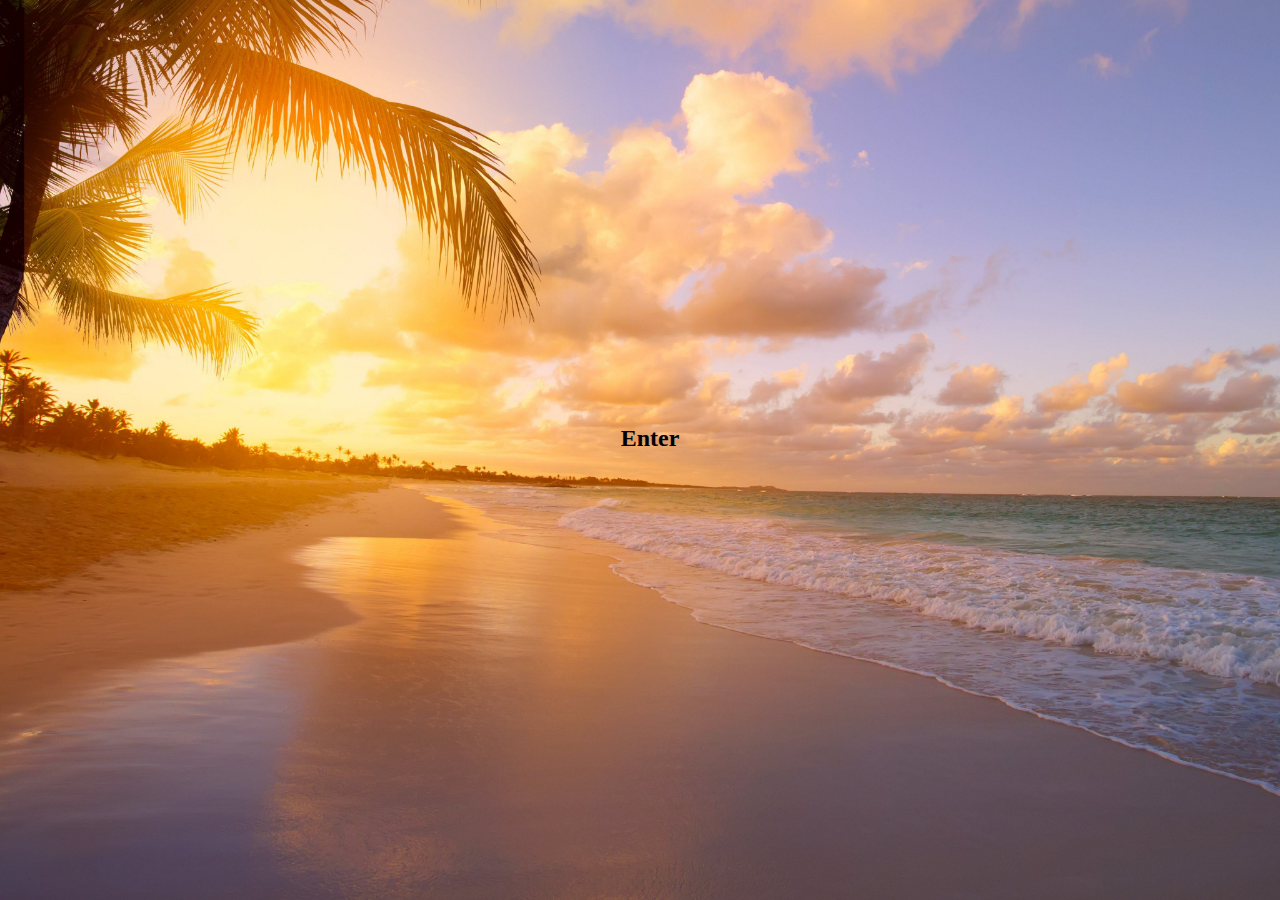
<file: index.html>
<!DOCTYPE html>
<html>
<head>
<meta charset="UTF-8">
<!--适配移动-->
<meta name="viewport" content="width=device-width, initial-scale=1.0, maximum-scale=1.0, user-scalable=0">
<!--脚本-->
<script src="./js/jquery-3.3.1.min.js" type="text/javascript"></script>
<script src="./js/getInfo.js" type="text/javascript"></script>
<!--样式库-->
<link rel="stylesheet" href="./css/style.css" type="text/css">
<!--标题和图片-->
<link rel="shortcut icon" href="./img/titleicon.ico"/>
<link rel="bookmark" 	  href="./img/titleicon.ico"/>
<title>This</title>
<style>

</style>
</head>
<body>
	<div class="all">		
		<div class="info">
			<div class="guide">
			<h2><a href="./boot1.html">Enter</a></h2>
			<span class="spanb"><input class="nowtime" value="" readonly="readonly"/></span>
			</div>
		</div>
	</div>
</body>
<script type="text/javascript">
function getdata(){
	$(".nowtime").val("");
	var time=getNowFormatDate();
	$(".nowtime").val(time);
}
setInterval(function(){
	getdata();
},1000);
</script>
</html>
</file>
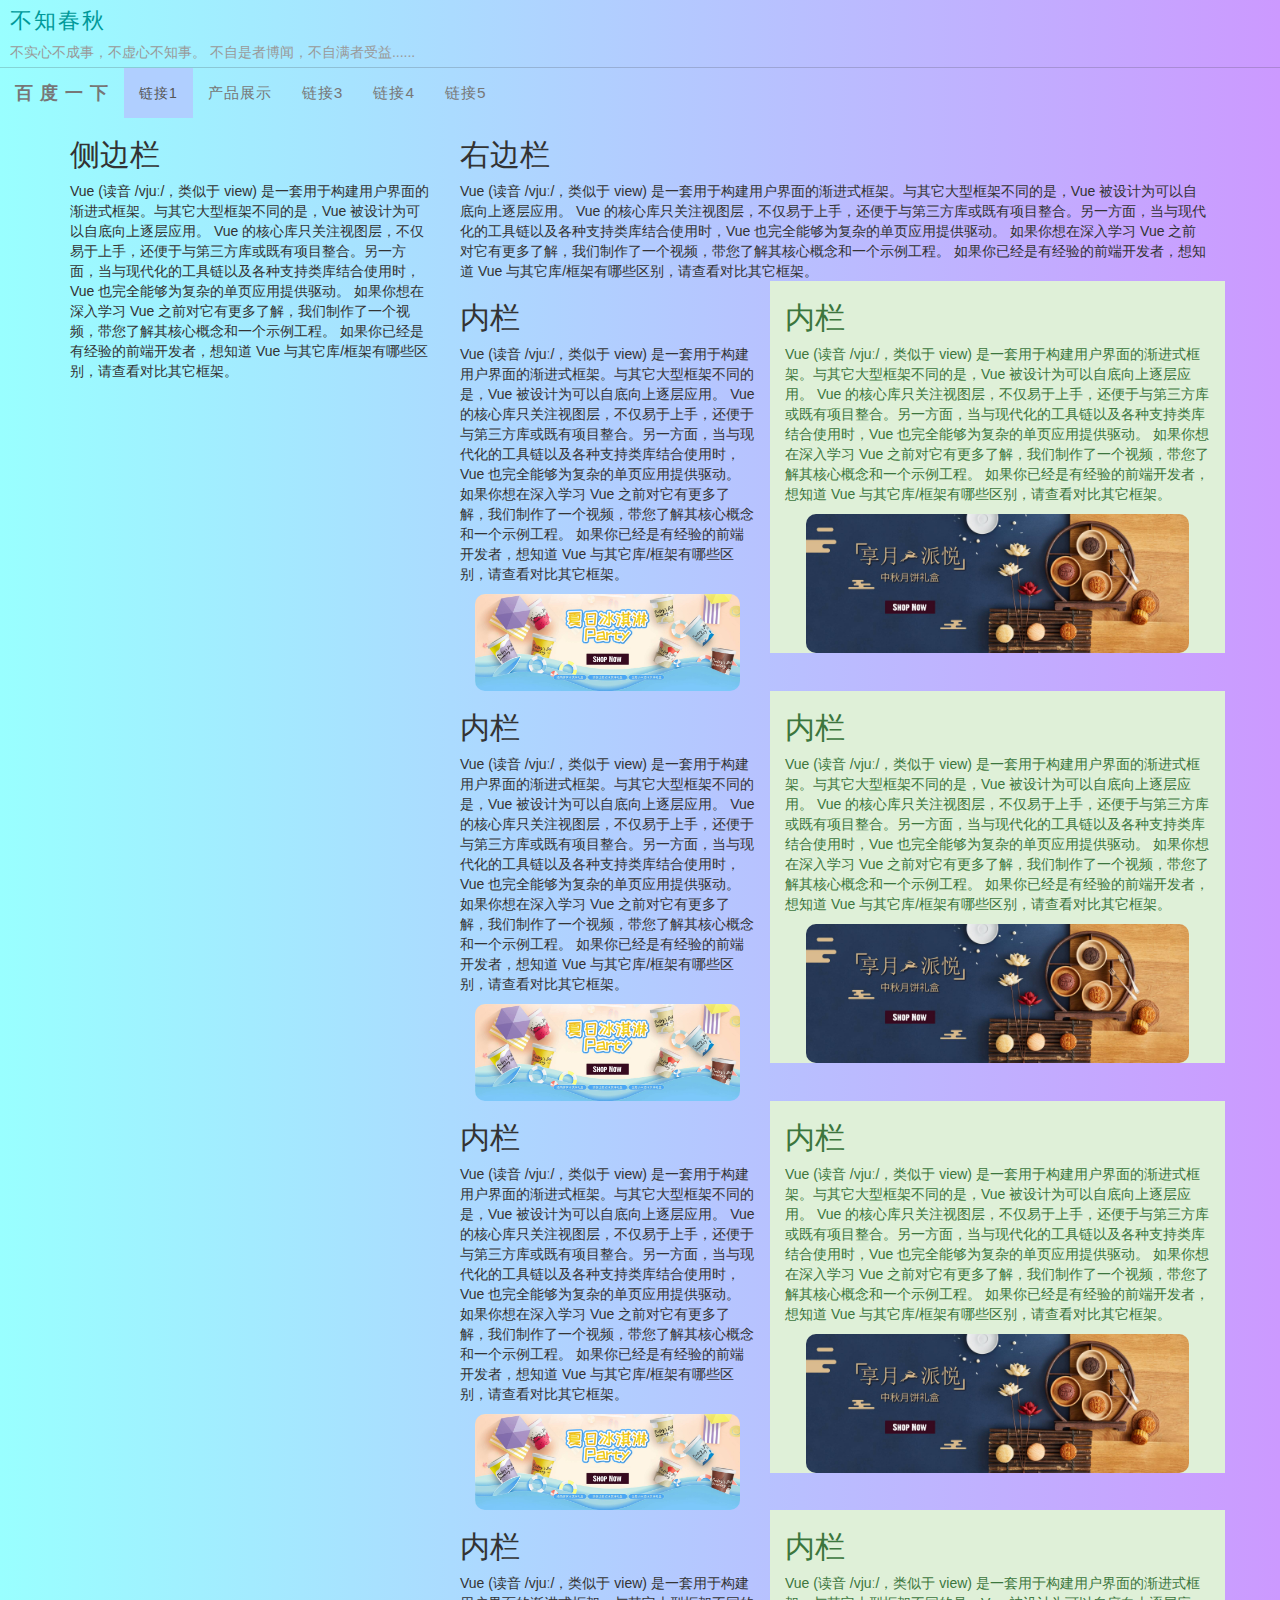
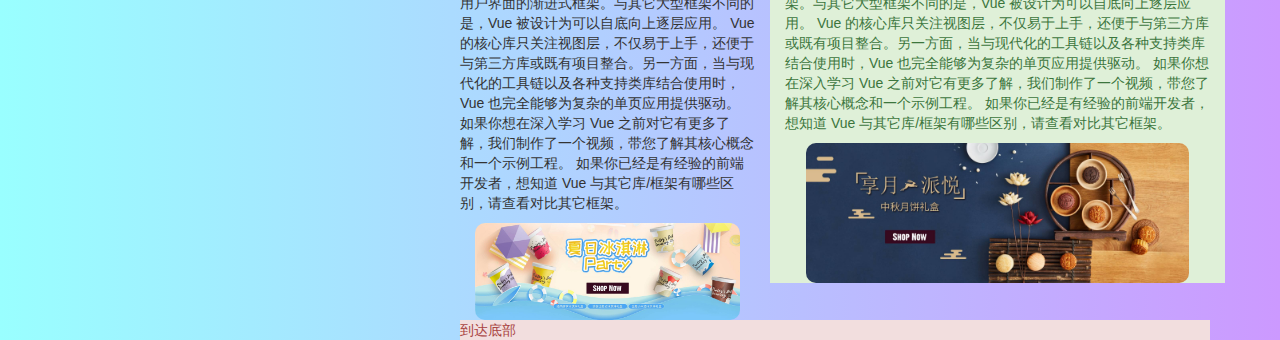
<file: boot1.html>
<!DOCTYPE html>
<html lang="en">
<head>
    <meta charset="UTF-8">

    <meta name="viewport" content="width=device-width, initial-scale=1.0, maximum-scale=1.0, user-scalable=0">
    <script src="./js/jquery-3.3.1.min.js" type="text/javascript"></script>
    <script src="./plugin/bootstrap/js/bootstrap.js"></script>
    <link rel="stylesheet" href="./plugin/bootstrap/css/bootstrap.css">
    <link rel="stylesheet" href="./css/style.css" type="text/css">
    <link rel="stylesheet" href="./css/moble.css" type="text/css">
    <title>Title</title>
    <style>
        @media (min-width: 1400px) {
            .container{
                width: 90%;
            }
        }
        .container{
            font-size: 1.0em;
        }
        .img-responsive{
            height: 90%;
            width: 90%;
            margin-left: 5%;
            border-radius: 10px;
            margin-top: 10px;
        }
        .navbar-default{
            background-color: transparent;
        }
        .navbar-default .navbar-nav>.active>a,.navbar-default .navbar-nav>.active>a:hover{
            font-size: 1.0em;
            background-color: #b0cfff;
        }
    </style>
</head>
<body>
    <header>
        <div class="title">
            <div class="myname">不知春秋</div>
            <div class="myauto">不实心不成事，不虚心不知事。 不自是者博闻，不自满者受益......</div>
        </div>
    </header>

        <div class="nav navbar-default" role="navigation">
                    <div class="navbar-header">
                        <button type="button" class="navbar-toggle" data-toggle="collapse" data-target="#example-navbar-collapse">
                            <span class="icon-bar"></span>
                            <span class="icon-bar"></span>
                            <span class="icon-bar"></span>
                            <span class="icon-bar"></span>
                            <span class="icon-bar"></span>
                        </button>
                        <a href="https://baidu.com" target="_parent" class="navbar-brand"><strong>百 度 一 下</strong></a>
                    </div>
                    <div class="collapse navbar-collapse" id="example-navbar-collapse">
                        <ul class="nav navbar-nav">
                            <li class="active"><a href="boot1.html" target="_parent">链接1</a></li>
                            <li><a href="boot2.html">产品展示</a></li>
                            <li><a href="#">链接3</a></li>
                            <li><a href="#">链接4</a></li>
                            <li><a href="#">链接5</a></li>
                        </ul>
                    </div>
        </div>
<!--        <div class="nav-bar">
            <span>
                <a href="boot1.html" target="_parent" class="a-first">链接1</a>
                <a href="#"  class="a-last"  target="_parent" >链接2</a>
                <a href="#"  class="a-last"  target="_parent" >链接3</a>
                <a href="#"  class="a-last"  target="_parent" >链接4</a>
                <a href="#"  class="a-last"  target="_parent" >链接5</a>
                <a href="#"  class="a-last"  target="_parent" >链接6</a>
                <a href="tianMao.html"  class="a-last"  target="all_bottem">链接7</a>
            </span>
        </div>-->

    <div class="container">
        <div class="row">
            <div class="col-sm-4 col-md-4 col-lg-4 hidden-xs">
                <h2>侧边栏</h2>
                <span>
                    Vue (读音 /vjuː/，类似于 view) 是一套用于构建用户界面的渐进式框架。与其它大型框架不同的是，Vue 被设计为可以自底向上逐层应用。
                    Vue 的核心库只关注视图层，不仅易于上手，还便于与第三方库或既有项目整合。另一方面，当与现代化的工具链以及各种支持类库结合使用时，Vue 也完全能够为复杂的单页应用提供驱动。
                    如果你想在深入学习 Vue 之前对它有更多了解，我们制作了一个视频，带您了解其核心概念和一个示例工程。
                    如果你已经是有经验的前端开发者，想知道 Vue 与其它库/框架有哪些区别，请查看对比其它框架。
                </span>
            </div>
            <div class="col-sm-8 col-md-8 col-lg-8">
                <h2>右边栏</h2>
                <span>
                    Vue (读音 /vjuː/，类似于 view) 是一套用于构建用户界面的渐进式框架。与其它大型框架不同的是，Vue 被设计为可以自底向上逐层应用。
                    Vue 的核心库只关注视图层，不仅易于上手，还便于与第三方库或既有项目整合。另一方面，当与现代化的工具链以及各种支持类库结合使用时，Vue 也完全能够为复杂的单页应用提供驱动。
                    如果你想在深入学习 Vue 之前对它有更多了解，我们制作了一个视频，带您了解其核心概念和一个示例工程。
                    如果你已经是有经验的前端开发者，想知道 Vue 与其它库/框架有哪些区别，请查看对比其它框架。
                </span>
                <span class="alert-info  visible-xs">手机尺寸时出现我</span>
                <div class="row">
                    <div class="col-sm-5 col-md-5 col-lg-5">
                        <h2>内栏</h2>
                        <span>
                            Vue (读音 /vjuː/，类似于 view) 是一套用于构建用户界面的渐进式框架。与其它大型框架不同的是，Vue 被设计为可以自底向上逐层应用。
                            Vue 的核心库只关注视图层，不仅易于上手，还便于与第三方库或既有项目整合。另一方面，当与现代化的工具链以及各种支持类库结合使用时，Vue 也完全能够为复杂的单页应用提供驱动。
                            如果你想在深入学习 Vue 之前对它有更多了解，我们制作了一个视频，带您了解其核心概念和一个示例工程。
                            如果你已经是有经验的前端开发者，想知道 Vue 与其它库/框架有哪些区别，请查看对比其它框架。
                        </span>
                        <img src="./img/01.png" class="img-responsive"/>
                    </div>
                    <div class="col-sm-7 col-md-7 col-lg-7 alert-success">
                        <h2>内栏</h2>
                        <span>
                            Vue (读音 /vjuː/，类似于 view) 是一套用于构建用户界面的渐进式框架。与其它大型框架不同的是，Vue 被设计为可以自底向上逐层应用。
                            Vue 的核心库只关注视图层，不仅易于上手，还便于与第三方库或既有项目整合。另一方面，当与现代化的工具链以及各种支持类库结合使用时，Vue 也完全能够为复杂的单页应用提供驱动。
                            如果你想在深入学习 Vue 之前对它有更多了解，我们制作了一个视频，带您了解其核心概念和一个示例工程。
                            如果你已经是有经验的前端开发者，想知道 Vue 与其它库/框架有哪些区别，请查看对比其它框架。
                        </span>
                        <img src="./img/02.png" class="img-responsive"/>
                    </div>
                </div>
                <div class="row">
                    <div class="col-sm-5 col-md-5 col-lg-5">
                        <h2>内栏</h2>
                        <span>
                            Vue (读音 /vjuː/，类似于 view) 是一套用于构建用户界面的渐进式框架。与其它大型框架不同的是，Vue 被设计为可以自底向上逐层应用。
                            Vue 的核心库只关注视图层，不仅易于上手，还便于与第三方库或既有项目整合。另一方面，当与现代化的工具链以及各种支持类库结合使用时，Vue 也完全能够为复杂的单页应用提供驱动。
                            如果你想在深入学习 Vue 之前对它有更多了解，我们制作了一个视频，带您了解其核心概念和一个示例工程。
                            如果你已经是有经验的前端开发者，想知道 Vue 与其它库/框架有哪些区别，请查看对比其它框架。
                        </span>
                        <img src="./img/01.png" class="img-responsive"/>
                    </div>
                    <div class="col-sm-7 col-md-7 col-lg-7 alert-success">
                        <h2>内栏</h2>
                        <span>
                            Vue (读音 /vjuː/，类似于 view) 是一套用于构建用户界面的渐进式框架。与其它大型框架不同的是，Vue 被设计为可以自底向上逐层应用。
                            Vue 的核心库只关注视图层，不仅易于上手，还便于与第三方库或既有项目整合。另一方面，当与现代化的工具链以及各种支持类库结合使用时，Vue 也完全能够为复杂的单页应用提供驱动。
                            如果你想在深入学习 Vue 之前对它有更多了解，我们制作了一个视频，带您了解其核心概念和一个示例工程。
                            如果你已经是有经验的前端开发者，想知道 Vue 与其它库/框架有哪些区别，请查看对比其它框架。
                        </span>
                        <img src="./img/02.png" class="img-responsive"/>
                    </div>
                </div>
                <div class="row">
                    <div class="col-sm-5 col-md-5 col-lg-5">
                        <h2>内栏</h2>
                        <span>
                            Vue (读音 /vjuː/，类似于 view) 是一套用于构建用户界面的渐进式框架。与其它大型框架不同的是，Vue 被设计为可以自底向上逐层应用。
                            Vue 的核心库只关注视图层，不仅易于上手，还便于与第三方库或既有项目整合。另一方面，当与现代化的工具链以及各种支持类库结合使用时，Vue 也完全能够为复杂的单页应用提供驱动。
                            如果你想在深入学习 Vue 之前对它有更多了解，我们制作了一个视频，带您了解其核心概念和一个示例工程。
                            如果你已经是有经验的前端开发者，想知道 Vue 与其它库/框架有哪些区别，请查看对比其它框架。
                        </span>
                        <img src="./img/01.png" class="img-responsive"/>
                    </div>
                    <div class="col-sm-7 col-md-7 col-lg-7 alert-success">
                        <h2>内栏</h2>
                        <span>
                            Vue (读音 /vjuː/，类似于 view) 是一套用于构建用户界面的渐进式框架。与其它大型框架不同的是，Vue 被设计为可以自底向上逐层应用。
                            Vue 的核心库只关注视图层，不仅易于上手，还便于与第三方库或既有项目整合。另一方面，当与现代化的工具链以及各种支持类库结合使用时，Vue 也完全能够为复杂的单页应用提供驱动。
                            如果你想在深入学习 Vue 之前对它有更多了解，我们制作了一个视频，带您了解其核心概念和一个示例工程。
                            如果你已经是有经验的前端开发者，想知道 Vue 与其它库/框架有哪些区别，请查看对比其它框架。
                        </span>
                        <img src="./img/02.png" class="img-responsive"/>
                    </div>
                </div>
                <div class="row">
                    <div class="col-sm-5 col-md-5 col-lg-5">
                        <h2>内栏</h2>
                        <span>
                            Vue (读音 /vjuː/，类似于 view) 是一套用于构建用户界面的渐进式框架。与其它大型框架不同的是，Vue 被设计为可以自底向上逐层应用。
                            Vue 的核心库只关注视图层，不仅易于上手，还便于与第三方库或既有项目整合。另一方面，当与现代化的工具链以及各种支持类库结合使用时，Vue 也完全能够为复杂的单页应用提供驱动。
                            如果你想在深入学习 Vue 之前对它有更多了解，我们制作了一个视频，带您了解其核心概念和一个示例工程。
                            如果你已经是有经验的前端开发者，想知道 Vue 与其它库/框架有哪些区别，请查看对比其它框架。
                        </span>
                        <img src="./img/01.png" class="img-responsive"/>
                    </div>
                    <div class="col-sm-7 col-md-7 col-lg-7 alert-success">
                        <h2>内栏</h2>
                        <span>
                            Vue (读音 /vjuː/，类似于 view) 是一套用于构建用户界面的渐进式框架。与其它大型框架不同的是，Vue 被设计为可以自底向上逐层应用。
                            Vue 的核心库只关注视图层，不仅易于上手，还便于与第三方库或既有项目整合。另一方面，当与现代化的工具链以及各种支持类库结合使用时，Vue 也完全能够为复杂的单页应用提供驱动。
                            如果你想在深入学习 Vue 之前对它有更多了解，我们制作了一个视频，带您了解其核心概念和一个示例工程。
                            如果你已经是有经验的前端开发者，想知道 Vue 与其它库/框架有哪些区别，请查看对比其它框架。
                        </span>
                        <img src="./img/02.png" class="img-responsive"/>
                    </div>
                </div>
                <div class="alert-danger">到达底部</div>
            </div>
        </div>
    </div>
</body>
</html>
</file>
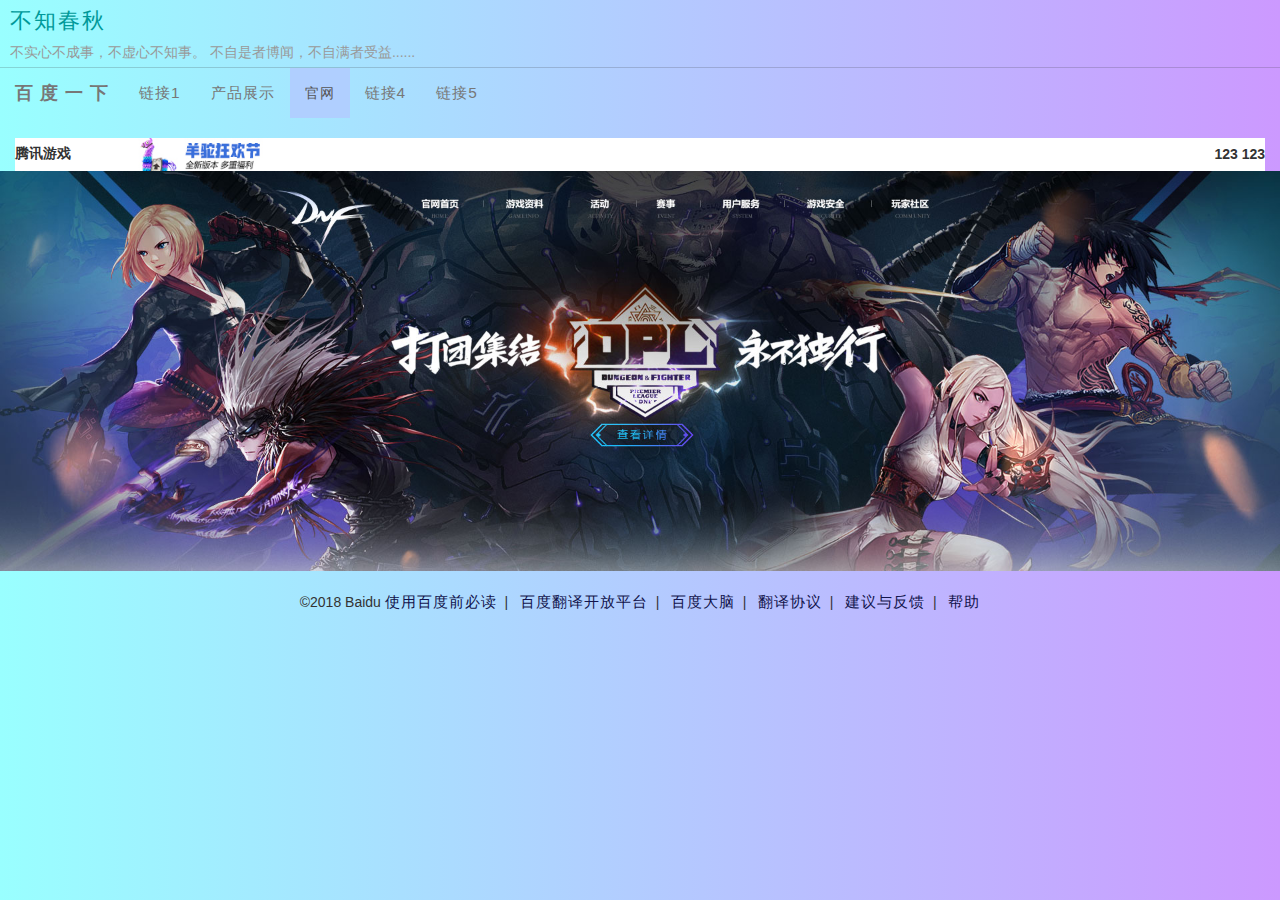
<file: dnf.html>
<!DOCTYPE html>
<html lang="en">
<head>
    <meta charset="UTF-8">

    <meta name="viewport" content="width=device-width, initial-scale=1.0, maximum-scale=1.0, user-scalable=0">
    <script src="./js/jquery-3.3.1.min.js" type="text/javascript"></script>
    <script src="./plugin/bootstrap/js/bootstrap.js"></script>
    <link rel="stylesheet" href="./plugin/bootstrap/css/bootstrap.css">
    <link rel="stylesheet" href="./css/style.css" type="text/css">
    <link rel="stylesheet" href="./css/moble.css" type="text/css">
    <title>Title</title>
    <style>
        @media (min-width: 1400px) {
            .container{
                width: 90%;
            }
        }
        .container{
            font-size: 1.0em;
            margin-top: 20px;
        }
        .navbar-default{
            background-color: transparent;
        }
        .navbar-default .navbar-nav>.active>a,.navbar-default .navbar-nav>.active>a:hover{
            font-size: 1.0em;
            background-color: #b0cfff;
        }
        #backimg{
            width:100%;
            padding: 0px;
            height: 400px;
            background-image: url('./img/dnf-headback.jpg');
            background-size: 100%;
            background-repeat: no-repeat;
            padding-top: 0px;
            margin-top: 0px;
        }
        .head-img-media{
            width: 30%;
        }
        table{
            background-color: #ffffff;
            width: 100%;
        }
        @media (min-width: 968px){
            .head-img-media{
                margin-left: 5%;
            }
        }
    </style>
</head>
<body>
<header>
    <div class="title">
        <div class="myname">不知春秋</div>
        <div class="myauto">不实心不成事，不虚心不知事。 不自是者博闻，不自满者受益......</div>
    </div>
</header>
<div class="nav navbar-default" role="navigation">
    <div class="navbar-header">
        <button type="button" class="navbar-toggle" data-toggle="collapse" data-target="#example-navbar-collapse">
            <span class="icon-bar"></span>
            <span class="icon-bar"></span>
            <span class="icon-bar"></span>
            <span class="icon-bar"></span>
            <span class="icon-bar"></span>
        </button>
        <a href="https://baidu.com" target="_parent" class="navbar-brand"><strong>百 度 一 下</strong></a>
    </div>
    <div class="collapse navbar-collapse" id="example-navbar-collapse">
        <ul class="nav navbar-nav">
            <li><a href="boot1.html" target="_parent">链接1</a></li>
            <li><a href="boot2.html">产品展示</a></li>
            <li class="active"><a href="dnf.html" target="_parent">官网</a></li>
            <li><a href="#">链接4</a></li>
            <li><a href="#">链接5</a></li>
        </ul>
    </div>
</div>
<!--头部背景-->
<div class="container" style="width: 100%;">
    <table style="width: 100%;">
        <tr>
            <th style="width: 50%;text-align: left;">
                <span>腾讯游戏</span>
                <span><img src="./img/top2.jpg" class="head-img-media"></span>
            </th>
            <th style="width: 50%;text-align: right;">
                <span>123</span>
                <span>123</span>
            </th>
        </tr>
    </table>
</div>
<div class="container" id="backimg">
<!--头部可点击菜单-->
<div>

</div>
</div>
<footer>
    <div class="container text-center">
        <div>
            ©2018 Baidu  <a href="#">使用百度前必读</a>&nbsp;&nbsp;|&nbsp;&nbsp;
            <a href="#">百度翻译开放平台</a>&nbsp;&nbsp;|&nbsp;&nbsp;
            <a href="#">百度大脑</a>&nbsp;&nbsp;|&nbsp;&nbsp;
            <a href="#">翻译协议</a>&nbsp;&nbsp;|&nbsp;&nbsp;
            <a href="#">建议与反馈</a>&nbsp;&nbsp;|&nbsp;&nbsp;
            <a href="#">帮助</a>
        </div>
    </div>
</footer>
</body>
</html>
</file>
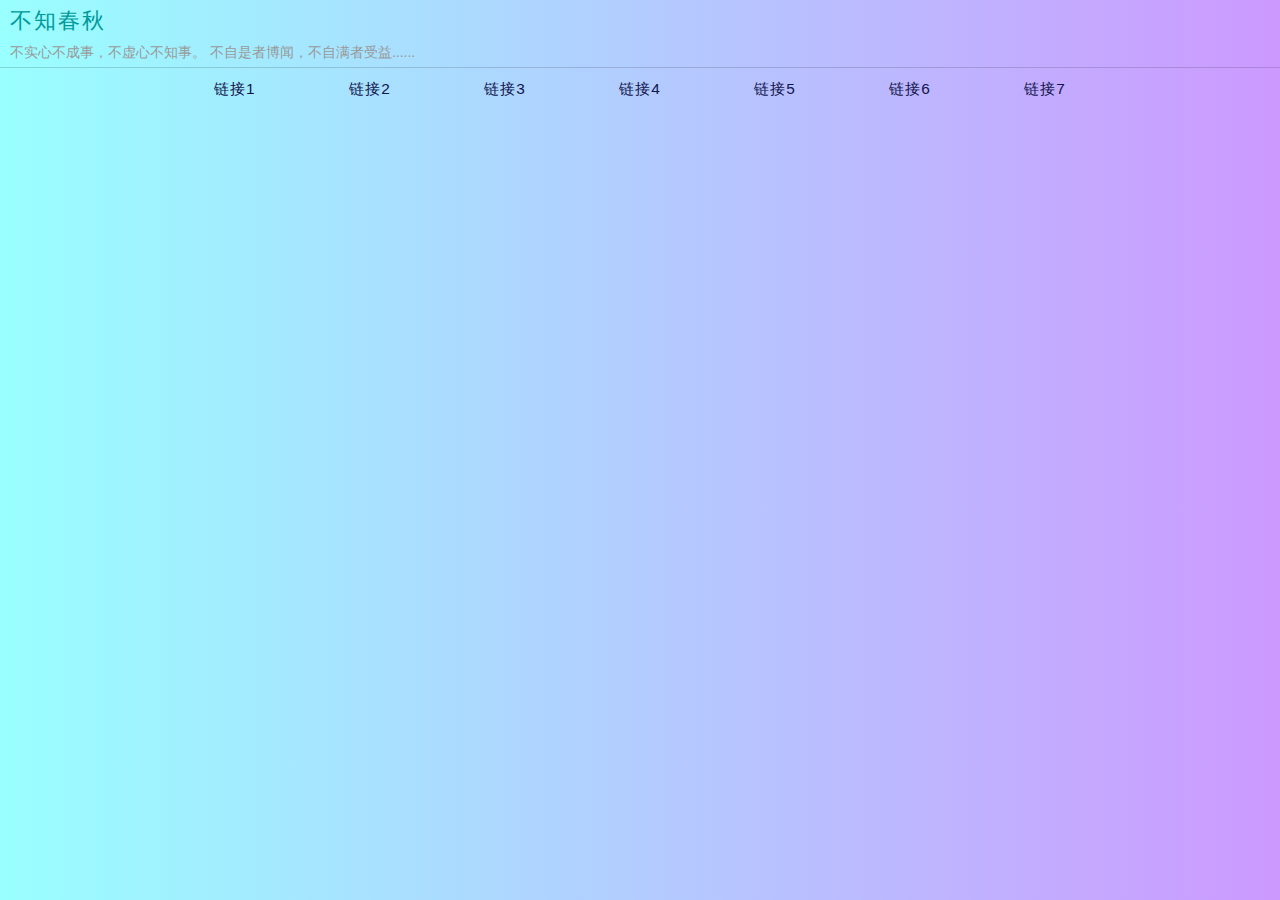
<file: tabpage.html>
<!DOCTYPE html>
<head>
    <meta lang="en">
    <meta charset="utf-8">
    <meta name="viewport" content="width=device-width, initial-scale=1.0, maximum-scale=1.0, user-scalable=0">
    <script src="./js/jquery-3.3.1.min.js" type="text/javascript"></script>
    <script src="./plugin/bootstrap/js/bootstrap.js"></script>
    <link rel="stylesheet" href="./plugin/bootstrap/css/bootstrap.css">
	<link rel="stylesheet" href="./css/moble.css" type="text/css">
</head>
<body>
<!--头部导航页-->
<header>
    <div class="title">
        <div class="myname">不知春秋</div>
        <div class="myauto">不实心不成事，不虚心不知事。 不自是者博闻，不自满者受益......</div>
    </div>
    <div class="nav-bar">
        <span>
            <a href="boot1.html" target="_parent" class="a-first">链接1</a>
            <a href="#"  class="a-last"  target="_parent" >链接2</a>
            <a href="#"  class="a-last"  target="_parent" >链接3</a>
            <a href="#"  class="a-last"  target="_parent" >链接4</a>
            <a href="#"  class="a-last"  target="_parent" >链接5</a>
            <a href="#"  class="a-last"  target="_parent" >链接6</a>
            <a href="tianMao.html"  class="a-last"  target="all_bottem">链接7</a>
        </span>
    </div>
</header>
</body>
</html>
<script>
</script>
</file>
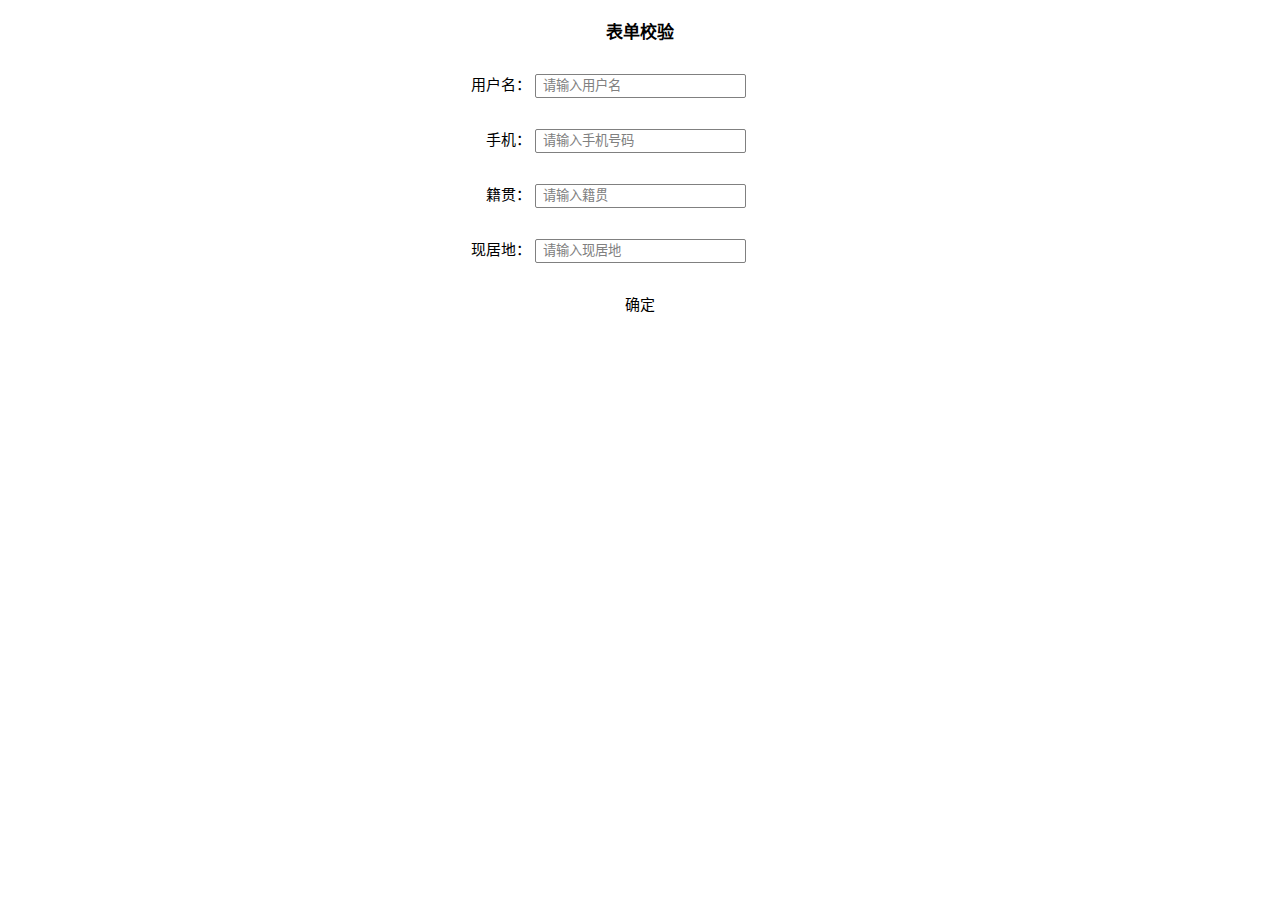
<file: CHECKFORM/10-18表单校验/test.html>
<!DOCTYPE html>
<html lang="zh-cn">

<head>
    <meta charset="UTF-8">
    <!-- <meta name="viewport" content="width=device-width, initial-scale=1.0"> -->
    <meta http-equiv="X-UA-Compatible" content="ie=edge">
    <link rel="stylesheet" type="text/css" href="./css/style.css">
    <script src="./js/jquery.js"></script>
    <script src="./js/check.js"></script>
    <title>封装表单校验</title>
</head>

<body>
    <div class="contain">
        <div class="title">表单校验</div>
        <ul>
            <li>
                <label class="li-label">用户名：</label>
                <input type="text" class="li-input" name="name" placeholder="请输入用户名" value=""  data-type="text" maxlength="12"/>
                <span class="li-label li-errorMsg" data-name="用户名">输入信息有误</span>
            </li>
            <li>
                <label class="li-label">手机：</label>
                <input type="text" class="li-input" name="phone" placeholder="请输入手机号码" value="" data-type="tel" maxlength="11"/>
                <span class="li-label li-errorMsg" data-name="手机">输入信息有误</span>
            </li>
            <li>
                <label class="li-label">籍贯：</label>
                <input type="text" class="li-input" name="jiguan" placeholder="请输入籍贯" value="" data-type="text" maxlength="25"/>
                <span class="li-label li-errorMsg" data-name="籍贯">输入信息有误</span>
            </li>
            <li>
                <label class="li-label">现居地：</label>
                <input type="text" class="li-input" name="address" placeholder="请输入现居地" value="" data-type="text" maxlength="25"/>
                <span class="li-label li-errorMsg" data-name="现居地">输入信息有误</span>
            </li>
        </ul>
        <div class="bt"><a class="okBt">确定</a></div>
    </div>
</body>
<script>
    $(function () { //第一个参数代表输入框的class，第一个代表错误信息的class  input中的data-type属性要添加规定属性，后面需要判断格式
        var formCheck = new Check("li-input", "li-errorMsg");
        formCheck.init();
    })
</script>

</html>
</file>
